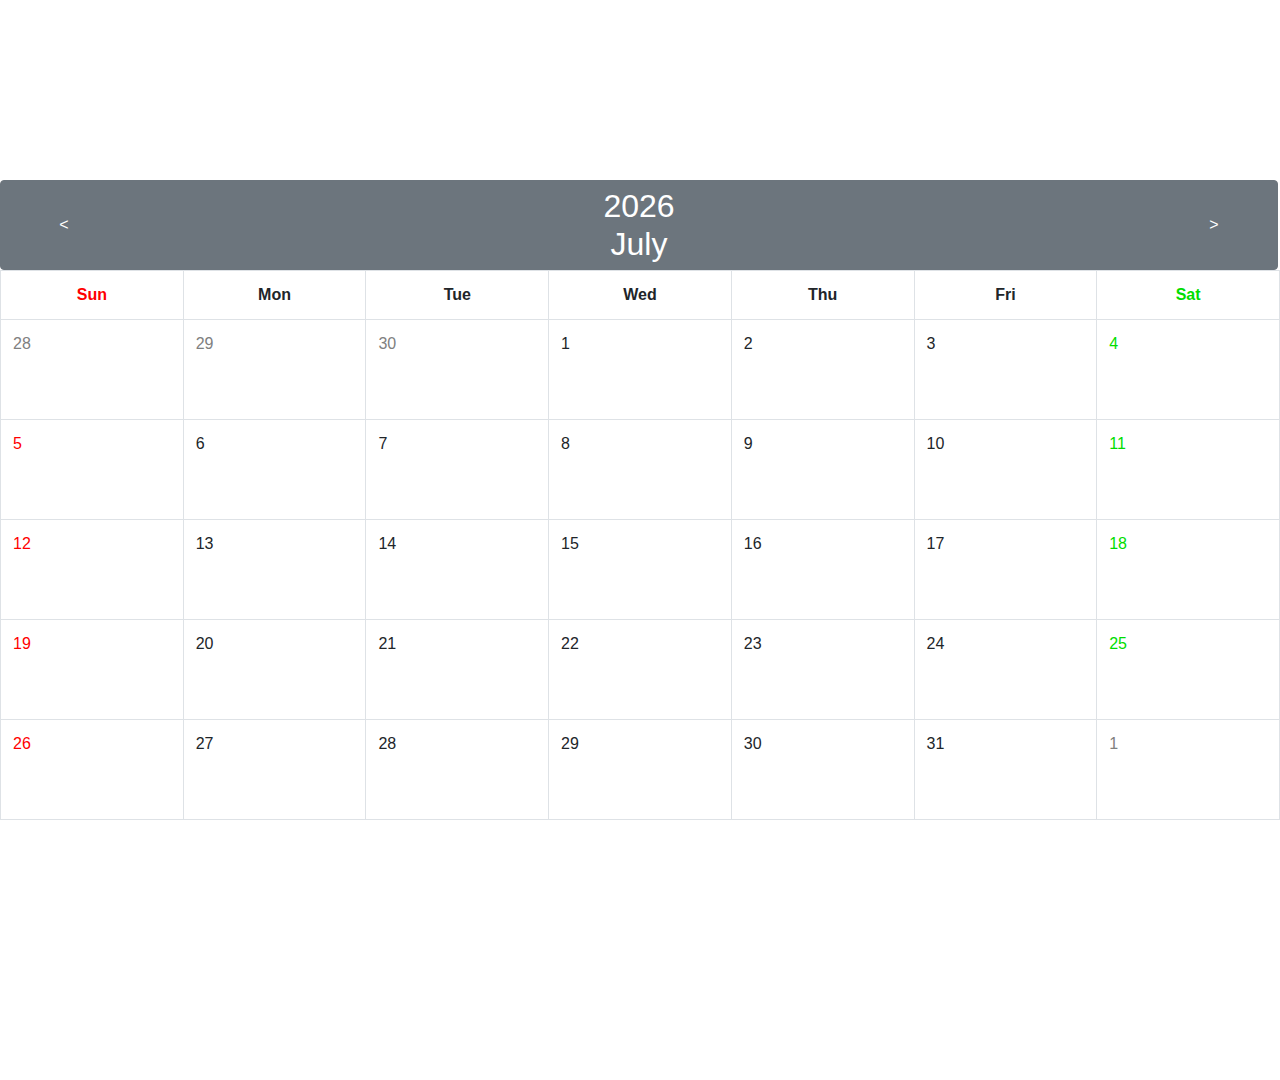
<file: ECalendar.html>
<!doctype html>
<html lang="en">

<head>
    <title>Title</title>
    <!-- Required meta tags -->
    <meta charset="utf-8">
    <meta name="viewport" content="width=device-width, initial-scale=1, shrink-to-fit=no">

    <!-- Bootstrap CSS -->
    <link rel="stylesheet" href="https://maxcdn.bootstrapcdn.com/bootstrap/4.0.0/css/bootstrap.min.css" integrity="sha384-Gn5384xqQ1aoWXA+058RXPxPg6fy4IWvTNh0E263XmFcJlSAwiGgFAW/dAiS6JXm"
        crossorigin="anonymous">
    <style>
        .nowMonth {
            width: 80%;
        }

        .side {
            width: 10%;
        }

        .full {
            position: absolute;
            top: 20%;
            width: 100%;
            height: 100%;
        }

        .calendartitle {
            width: 100%;
            height: 90px;
        }

        .Textmid {
            text-align: center;
        }
    </style>
</head>

<body>


    <!-- Modal -->
    <div class="modal fade" id="modelId" tabindex="-1" role="dialog" aria-labelledby="modelTitleId" aria-hidden="true">
        <div class="modal-dialog" role="document">
            <div class="modal-content">
                <div class="modal-header">
                    <h4 class="modal-title" id="modelTitleId">行事曆事項</h4>
                    <button type="button" class="close" data-dismiss="modal" aria-label="Close">
                        <span aria-hidden="true">&times;</span>
                    </button>
                </div>
                <div class="modal-body">
                    <div class="row">
                        <label id="lb_date"></label>
                    </div>
                    <div class="row">
                        <div class="form-group">
                            <label for="">主題(subject)</label>
                            <input type="text" class="form-control" name="" id="subject" aria-describedby="helpId" placeholder="">
                        </div>
                    </div>
                    <div class="row">
                        <div class="form-group">
                            <label for="">開始時間</label>
                            <input type="text" class="form-control" name="" id="fromHR" aria-describedby="helpId" placeholder="">
                        </div>
                    </div>
                    <div class="row">
                        <div class="form-group">
                            <label for="">結束時間</label>
                            <input type="text" class="form-control" name="" id="toHR" aria-describedby="helpId" placeholder="">
                        </div>
                    </div>
                    <div class="row">
                        color
                    </div>

                </div>
                <div class="modal-footer">
                    <button type="button" class="btn btn-secondary" id="colse_it" data-dismiss="modal">Close</button>
                    <button type="button" class="btn btn-primary" id="save_things">Save</button>
                </div>
            </div>
        </div>
    </div>

    <div class="full">
        <div class="btn-group calendartitle" role="group" aria-label="Basic example">
            <button id="BeforeMonth" type="button" class="btn btn-secondary side">
                <</button>
                    <button id="CurrentlyMonth" type="button" class="btn btn-secondary nowMonth"></button>
                    <button id="NextMonth" type="button" class="btn btn-secondary side">></button>
        </div>
        <table id="mytable" class="table table-bordered">
            <tr>
                <th class="Textmid" style="color:#FF0000">Sun</th>
                <th class="Textmid">Mon</th>
                <th class="Textmid">Tue</th>
                <th class="Textmid">Wed</th>
                <th class="Textmid">Thu</th>
                <th class="Textmid">Fri</th>
                <th class="Textmid" style="color:#00DD00">Sat</th>
            </tr>
        </table>

    </div>

    <script>
        var CurrentlyMonth = document.getElementById("CurrentlyMonth");
        var NextMonth = document.getElementById("NextMonth");
        var BeforeMonth = document.getElementById("BeforeMonth");
        var monthDays = new Array(31, 28, 31, 30, 31, 30, 31, 31, 30, 31, 30, 31);
        var monthsName = new Array("January", "February", "March", "April", "May", "June", "July", "August", "September", "October", "November", "December");
        var date = new Date();
        var nowMonth = date.getMonth();
        var nowDay = date.getDay();
        var nowDate = date.getDate();
        var allYear = date.getFullYear();
        var addMonth = 0;
        var test = new Date(date.getFullYear(), date.getMonth(), date.getDay(), date.getDate());
        var tdsrc;
        /*alert(test);
        var firstDay = new Date(date.getFullYear(), date.getMonth(), 1);//當月的第一天
        var lastDay = new Date(date.getFullYear(), date.getMonth(), 0);
        alert(firstDay.getDate() + "_ _ _ _ _ _ __ _ " + lastDay);*/



        window.onload = function () {
            nowMonth = date.getMonth();
            nowDay = date.getDay();
            nowDate = date.getDate();
            allYear = date.getFullYear();
            if (((allYear % 4 == 0) && (allYear % 100 != 0)) || (allYear % 400 == 0)) {
                //閏年2/29
                monthDays[1] = 29;
            }
            GetMonthCalendar(allYear, nowMonth, nowDay, nowDate);
            if (window.sessionStorage["JSON_monthlySchedual"] !== undefined) {
                GetMonthCalendarItems();
            }
        };
        //讀取暫存
        var GetMonthCalendarItems = function () {
            var items_year = JSON_monthlySchedual_obj.year;
            var items_month = JSON_monthlySchedual_obj.month;
            var items_days = JSON_monthlySchedual_obj.days;
            items_days.forEach(item => {
                console.log("幾號:" + item.day);
                item.items.forEach(element => {   //f取得item 事項裡的值
                    CreateSchedualItem(element.key, element.subject, element.fromHR, element.toHR);
                });
            });

            console.log("GetMonthCalendarItems : ", items_year, items_month, items_days);

        };

        var JSON_monthlySchedual_obj;
        var monthlySchedual;

        if (window.sessionStorage["JSON_monthlySchedual"] === undefined) {
            monthlySchedual = {
                year: allYear,
                month: nowMonth,
                days: [
                ]
            };
            var JSON_monthlySchedual = JSON.stringify(monthlySchedual);
            JSON_monthlySchedual_obj = JSON.parse(JSON_monthlySchedual);
            window.sessionStorage["JSON_monthlySchedual"] = JSON.stringify(monthlySchedual);
        } else {
            console.log("sessionStorage 有東西 : ");
            JSON_monthlySchedual_obj = JSON.parse(window.sessionStorage["JSON_monthlySchedual"]);
        }

        console.log(JSON_monthlySchedual_obj);


        var JSON_dailySchedual;
        var JSON_dailySchedual_obj;
        var JSON_schedualeItem;
        var JSON_schedualeItem_obj;

        var dailySchedual = {
            day: "",
            tdsrc: "",
            items: [
            ]
        };


        var colse_it = document.getElementById("colse_it");
        colse_it.onclick = function () {
            $('#modelId').modal('hide');
        }


        //modal中的儲存
        var save_things = document.getElementById("save_things");
        save_things.onclick = function () {
            var lb_date = document.getElementById("lb_date");
            var lb_date_text = lb_date.innerText;
            var subject = document.getElementById("subject");
            var subject_text = subject.value;
            var fromHR = document.getElementById("fromHR");
            var fromHR_text = fromHR.value;
            var toHR = document.getElementById("toHR");
            var toHR_text = toHR.value;
            var key_num = tdsrc.id; //key   element.key
            var schedualeItem = {
                key: key_num, //鑑值
                fromHR: fromHR_text, //開始
                toHR: toHR_text, //結束
                subject: subject_text, //主題
                color: "",
            };
            console.log("save_things 按下儲存", schedualeItem);
            JSON_schedualeItem = JSON.stringify(schedualeItem);
            JSON_schedualeItem_obj = JSON.parse(JSON_schedualeItem);
            JSON_dailySchedual_obj.items.push(JSON_schedualeItem_obj);
            JSON_monthlySchedual_obj.days.push(JSON_dailySchedual_obj);

            console.log("JSON_monthlySchedual_obj:");
            console.log(JSON_monthlySchedual_obj);
            window.sessionStorage["JSON_monthlySchedual"] = JSON.stringify(JSON_monthlySchedual_obj);
            CreateSchedualItem(key_num, subject_text, fromHR_text, toHR_text);
            $('#modelId').modal('hide');
        }


        var CreateSchedualItem = function (key_num, subject_text, fromHR_text, toHR_text) {
            console.log("key_num td的ID:" + key_num);
            var TDID_key_num = document.getElementById(key_num);
            TDID_key_num.innerHTML += "<br/>" + subject_text + " " + fromHR_text + "~" + toHR_text;
            console.log("CreateSchedualItem");
        }


        NextMonth.onclick = function () {
            remove_data();
            addMonth += 1;
            var NextMonthCalendar = new Date(date.getFullYear(), date.getMonth() + addMonth, 1);//當月的第一天
            nowDate = NextMonthCalendar.getDate();
            nowDay = NextMonthCalendar.getDay();
            nowMonth = NextMonthCalendar.getMonth();
            allYear = NextMonthCalendar.getFullYear();
            if (((allYear % 4 == 0) && (allYear % 100 != 0)) || (allYear % 400 == 0)) {
                //閏年2/29
                monthDays[1] = 29;
            }
            GetMonthCalendar(allYear, nowMonth, nowDay, nowDate);
        }


        BeforeMonth.onclick = function () {
            remove_data();
            addMonth -= 1;
            var NextMonthCalendar = new Date(date.getFullYear(), date.getMonth() + addMonth, 1);//當月的第一天
            nowDate = NextMonthCalendar.getDate();
            nowDay = NextMonthCalendar.getDay();
            nowMonth = NextMonthCalendar.getMonth();
            allYear = NextMonthCalendar.getFullYear();
            if (((allYear % 4 == 0) && (allYear % 100 != 0)) || (allYear % 400 == 0)) {
                //閏年2/29
                monthDays[1] = 29;
            }
            GetMonthCalendar(allYear, nowMonth, nowDay, nowDate);
        }




        var GetMonthCalendar = function (allYear, nowMonth, nowDay, nowDate) {
            CurrentlyMonth.innerHTML = "<h2>" + allYear + "<br/>" + monthsName[nowMonth] + "</h2>";
            var nowMinus = (nowDate - 1) % 7;
            //alert("今天與1號相差幾星期:" + nowMinus);
            var FirstDayofWeek = nowDay - ((nowDate - 1) % 7);
            if (FirstDayofWeek < 0) {
                FirstDayofWeek = 7 + FirstDayofWeek;
            }
            //alert("今天星期" + nowDay + " - ((今天幾號" + nowDate + " - 1) % 7) = " + FirstDayofWeek);
            var table = document.querySelector("table");
            var day = 1;
            var nextmonthday = 1;
            var n = (monthDays[nowMonth - 1]) - FirstDayofWeek + 1;
            for (var i = 1; i <= 6; i++) {
                var row = document.createElement("tr");
                for (var j = 1; j <= 7; j++) {
                    var cell = document.createElement("td");

                    if (j <= FirstDayofWeek && i == 1) { //上個月底的日期
                        cell.innerHTML = "<a style=\"color:gray;\">" + n + "</a>";

                        cell.id = allYear.toString() + (nowMonth - 1).toString() + n.toString() + dailySchedual.items.length.toString();
                        n = n + 1;
                    }
                    else {

                        if (day > monthDays[nowMonth]) { //下個月初的日期
                            cell.innerHTML = "<a style=\"color:gray;\">" + nextmonthday + "</a>";
                            cell.id = allYear.toString() + (nowMonth + 1).toString() + nextmonthday.toString() + dailySchedual.items.length.toString();
                            nextmonthday += 1;
                            i++; //下個月初日期超過當月星期六時減一行
                        }
                        else {
                            cell.id = allYear.toString() + nowMonth.toString() + day.toString() + dailySchedual.items.length.toString();
                            if (j == 1) { //星期日
                                cell.innerHTML = "<a style=\"color:#FF0000\">" + day + "</a>";
                            }
                            else if (j == 7) {//星期六
                                cell.innerHTML = "<a style=\"color:#00DD00\">" + day + "</a>";
                            }
                            else {
                                cell.innerText = day; //正常日期
                            }
                            cell.height = 100;
                            cell.width = 100;
                            day = day + 1;

                            if (day == monthDays[nowMonth]) {
                                i++; //下個月初日期超過當月星期六時減一行
                            }
                        }
                    }
                    console.log("建立時候的cell.id :", cell.id);
                    row.appendChild(cell);
                }
                table.appendChild(row);
            }
            CreateTDSelector();
        }

        var CreateTDSelector = function () {
            var tds = document.getElementsByTagName("td");
            for (var i = 0; i < tds.length; i++) {
                var td = tds[i];
                td.onclick = function () {
                    tdsrc = event.srcElement;
                    console.log("td = event.srcElement" + tdsrc.id);
                    var n = tdsrc.innerText;
                    dailySchedual = {
                        day: n,
                        items: [
                        ]
                    };
                    JSON_dailySchedual = JSON.stringify(dailySchedual);
                    JSON_dailySchedual_obj = JSON.parse(JSON_dailySchedual);
    

                    // console.log("JSON_dailySchedual_obj");
                    // console.log(JSON_dailySchedual_obj);

                    //////JSON_monthlySchedual_obj.days.push(JSON_dailySchedual_obj);
                    //console.log("JSON_monthlySchedual_obj.days += JSON_dailySchedual_obj");
                    // console.log(JSON_monthlySchedual_obj);
                    //console.log(JSON_monthlySchedual_obj.days);
                    //console.log("Click" + n);

                    var lb_date = document.getElementById("lb_date");
                    lb_date.innerText = n;
                    $('#modelId').modal('show');
                }
            }
        }



        var remove_data = function () {
            var mytable = document.getElementById("mytable");
            //先取得目前的row數
            var num = mytable.rows.length;
            //防止把標題跟原本的第一個刪除
            for (var i = 2; i <= num; i++) {
                //刪除最後一個
                mytable.deleteRow(1);
            }
        }


    </script>


    <!-- Optional JavaScript -->
    <!-- jQuery first, then Popper.js, then Bootstrap JS -->
    <script src="https://code.jquery.com/jquery-3.2.1.slim.min.js" integrity="sha384-KJ3o2DKtIkvYIK3UENzmM7KCkRr/rE9/Qpg6aAZGJwFDMVNA/GpGFF93hXpG5KkN"
        crossorigin="anonymous"></script>
    <script src="https://cdnjs.cloudflare.com/ajax/libs/popper.js/1.12.9/umd/popper.min.js" integrity="sha384-ApNbgh9B+Y1QKtv3Rn7W3mgPxhU9K/ScQsAP7hUibX39j7fakFPskvXusvfa0b4Q"
        crossorigin="anonymous"></script>
    <script src="https://maxcdn.bootstrapcdn.com/bootstrap/4.0.0/js/bootstrap.min.js" integrity="sha384-JZR6Spejh4U02d8jOt6vLEHfe/JQGiRRSQQxSfFWpi1MquVdAyjUar5+76PVCmYl"
        crossorigin="anonymous"></script>

</body>

</html>
</file>
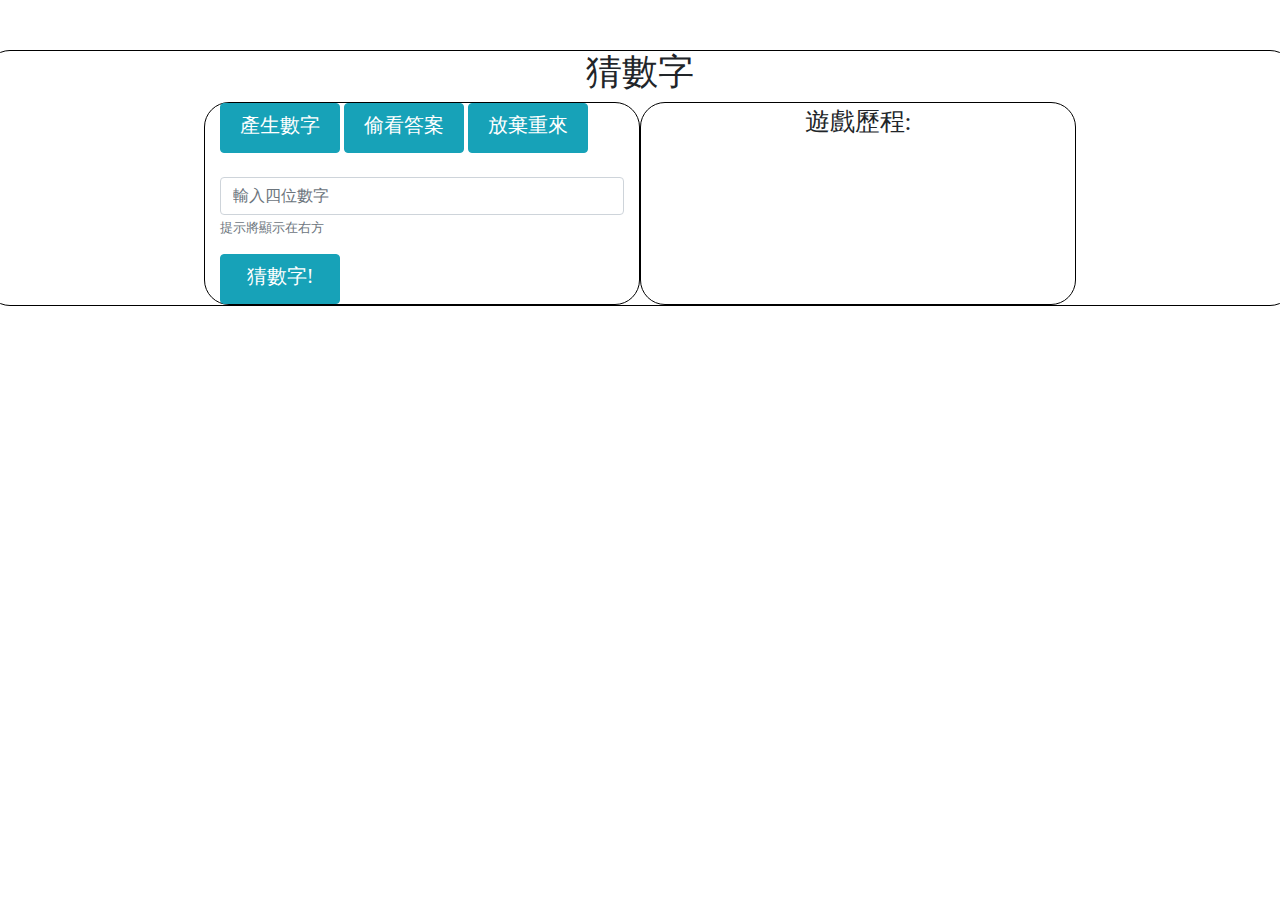
<file: GuessNumber.html>
<!doctype html>
<html lang="en">

<head>
    <title>猜數字</title>
    <!-- Required meta tags -->
    <meta charset="utf-8">
    <meta name="viewport" content="width=device-width, initial-scale=1, shrink-to-fit=no">

    <!-- Bootstrap CSS -->
    <link rel="stylesheet" href="https://maxcdn.bootstrapcdn.com/bootstrap/4.0.0/css/bootstrap.min.css" integrity="sha384-Gn5384xqQ1aoWXA+058RXPxPg6fy4IWvTNh0E263XmFcJlSAwiGgFAW/dAiS6JXm"
        crossorigin="anonymous">
    <style>
        .button-a {
            width: 120px;
            height: 50px;
            font-size: 20px;
        }

        .textcenter {
            text-align: center;
            font-size: 25px;
        }

        .borderline {
            border: 1px solid #000000;
            border-radius: 25px;
        }

        .guessarea {
            margin: 30px;
            font-size: 16px;
            border: 1px solid #000000;
        }

        .pill-style {
            width: 100px;
            height: 40px;
            font-size: 20px;
        }

        .errorcolor {
            background-color: #e71010;
        }

        .correctcolor {
            background-color: #11db33;
        }

        .listitembackcolor:hover {
            background-color: blue;
            color: white;
        }
    </style>
</head>

<body style="font-family: Microsoft JhengHei;">


    <div class="row borderline" style="margin-top:50px;">

        <div class="col-2"></div>
        <div class="col-8">
            <h2 class="textcenter" style="font-size:36px;">猜數字</h2>
            <div class="row">
                <div class="col-6 borderline">
                    <a name="" id="CreateNumber" class="btn btn-info button-a" href="#" role="button">產生數字</a>
                    <a name="" id="WatchAnswer" class="btn btn-info button-a" href="#" role="button">偷看答案</a>
                    <a name="" id="Restart" class="btn btn-info button-a" href="#" role="button">放棄重來</a>
                    <div class="form-group">
                        <label for=""></label>
                        <input type="text" class="form-control" name="" id="inputText" aria-describedby="helpId" placeholder="輸入四位數字">
                        <small id="helpId" class="form-text text-muted">提示將顯示在右方</small>
                    </div>
                    <a name="createnumber" id="GuessButton" class="btn btn-info button-a" href="#" role="button">猜數字!</a>
                </div>
                <div class="col-6 borderline textcenter">
                    遊戲歷程:
                    <ul class="list-group" id="GuessArea">

                        
                       


                    </ul>
                </div>

            </div>
        </div>



    </div>

    <script>
        var answer = [];
        var times = 0;
        var A = 0;
        var B = 0;
        var input = [];

        var CreateNumber = document.getElementById("CreateNumber");
        CreateNumber.onclick = function () {
            answer = [];
            while (answer.length < 4) {
                var num = Math.floor(Math.random() * 9);
                if (answer.indexOf(num) == -1) {
                    console.log("before" + answer);
                    answer += num;
                    console.log(answer);
                }
            }
        }


        var WatchAnswer = document.getElementById("WatchAnswer");
        WatchAnswer.onclick = function () {
            alert(answer);
        }

        var Restart = document.getElementById("Restart");
        Restart.onclick = function () {
            GuessArea.innerHTML = "";
        }




        var GuessButton = document.getElementById("GuessButton");
        GuessButton.onclick = function () {
            var text = document.getElementById("inputText").value;
            for (var i = 0; i <= 3; i++) {
                input[i] = text[i];
            }


            for (var i = 0; i <= 3; i++) {
                console.log(A + "A" + B + "B");
                if (answer.indexOf(input[i]) != -1) {
                    if (answer[i] == input[i]) {
                        A = A + 1;
                        console.log(A + "A" + B + "B");
                    }
                    else {
                        B = B + 1;
                        console.log(A + "A" + B + "B");
                    }
                }
            }
            var value = (A + "A" + B + "B");

            var GuessArea = document.getElementById("GuessArea");

            if (A == 4 || A == "4") {
                var item = "<li class=\"list-group-item d-flex justify-content-between align-items-center listitembackcolor\"><span class=\"badge badge-success badge-pill pill-style\">" + A + "A" + B + "B" + "</span>" + text + "</li>";
                alert("你猜對了!");
            }
            else {
                var item = "<li class=\"list-group-item d-flex justify-content-between align-items-center listitembackcolor\"><span class=\"badge badge-secondary badge-pill pill-style errorcolor\">" + A + "A" + B + "B" + "</span>" + text + "</li>";
            }
            GuessArea.innerHTML += item;
            A = 0;
            B = 0;

        }

    </script>


    <!-- Optional JavaScript -->
    <!-- jQuery first, then Popper.js, then Bootstrap JS -->
    <script src="https://code.jquery.com/jquery-3.2.1.slim.min.js" integrity="sha384-KJ3o2DKtIkvYIK3UENzmM7KCkRr/rE9/Qpg6aAZGJwFDMVNA/GpGFF93hXpG5KkN"
        crossorigin="anonymous"></script>
    <script src="https://cdnjs.cloudflare.com/ajax/libs/popper.js/1.12.9/umd/popper.min.js" integrity="sha384-ApNbgh9B+Y1QKtv3Rn7W3mgPxhU9K/ScQsAP7hUibX39j7fakFPskvXusvfa0b4Q"
        crossorigin="anonymous"></script>
    <script src="https://maxcdn.bootstrapcdn.com/bootstrap/4.0.0/js/bootstrap.min.js" integrity="sha384-JZR6Spejh4U02d8jOt6vLEHfe/JQGiRRSQQxSfFWpi1MquVdAyjUar5+76PVCmYl"
        crossorigin="anonymous"></script>
</body>

</html>
</file>
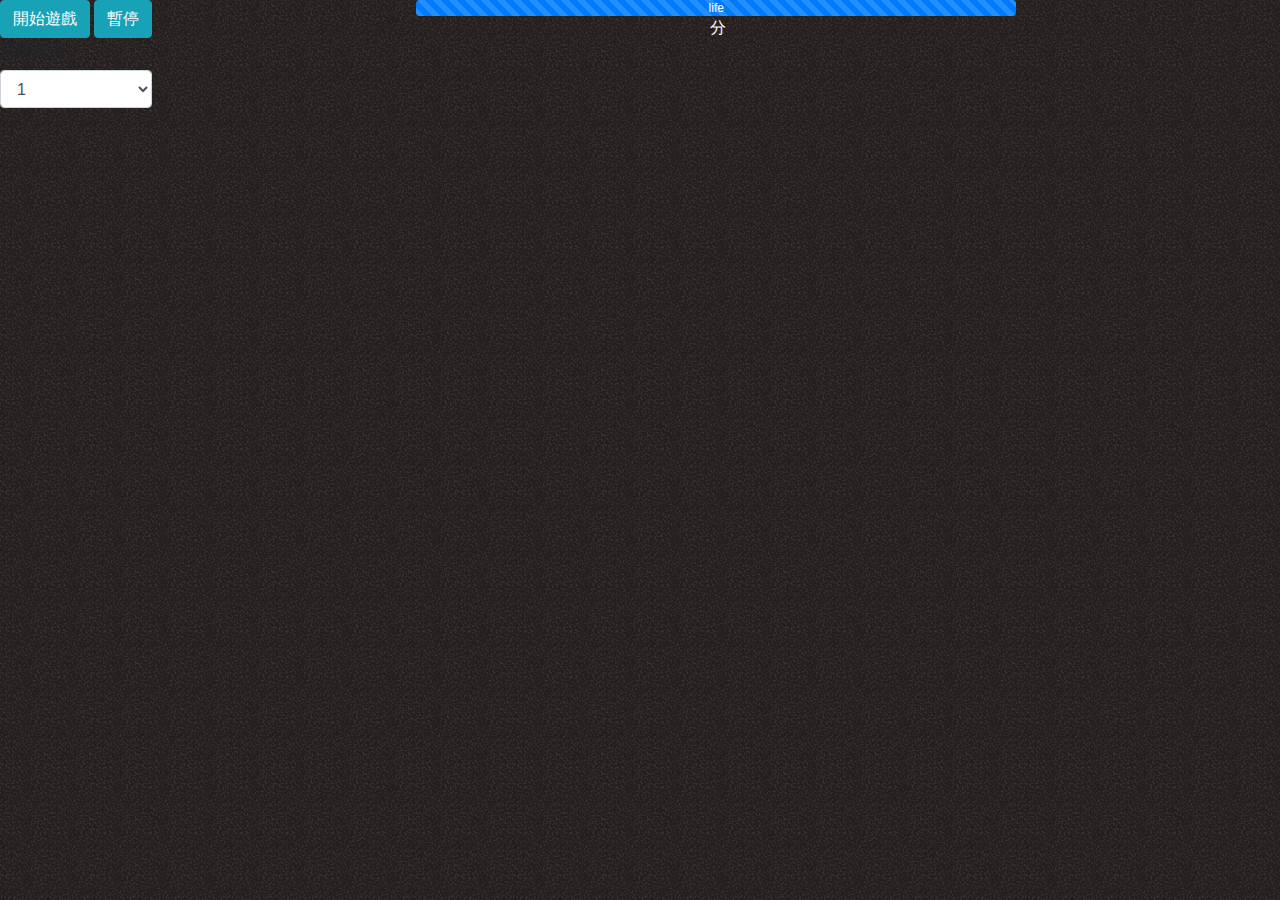
<file: WhackAMole.html>
<!doctype html>
<html lang="en">

<head>
    <title>Title</title>
    <!-- Required meta tags -->
    <meta charset="utf-8">
    <meta name="viewport" content="width=device-width, initial-scale=1, shrink-to-fit=no">

    <!-- Bootstrap CSS -->
    <link rel="stylesheet" href="https://maxcdn.bootstrapcdn.com/bootstrap/4.0.0/css/bootstrap.min.css" integrity="sha384-Gn5384xqQ1aoWXA+058RXPxPg6fy4IWvTNh0E263XmFcJlSAwiGgFAW/dAiS6JXm"
        crossorigin="anonymous">

    <style>
        body {
            background-image: url("images/bg_dirt.png");
            z-index: -500;
        }

        div.mole {
            line-height: 120px;
            text-align: center;
            position: relative;
            width: 120px;
            height: 120px;
            background-image: url("images/grass_upper.png");
            background-repeat: no-repeat;
            background-size: 120px 60px;
            background-position: top 0;

        }

        div.mole::before {
            content: "";
            width: 80px;
            height: 80px;
            background-image: url("images/mole_1.png");
            background-repeat: no-repeat;
            background-size: 80px 80px;
            background-position: top 0;
            position: absolute;
            top: 40px;
            left: 20px;
            transition: all 1s;
        }

        .mole.active::before {
            background-image: url("images/mole_1.png");
            top: 0;
            transition: all .3s;
        }

        .mole.hit::before {
            background-image: url("images/mole_thump4.png");
            top: 40px;
            transition: all .5s;
        }

        div.mole::after {
            position: absolute;
            width: 120px;
            height: 60px;
            content: "";
            background-image: url("images/grass_lower.png");
            background-repeat: no-repeat;
            background-size: 120px 60px;
            background-position: top 0;
            bottom: 0;
            left: 0;
        }

        div.top {
            float: left;
        }

        .progress {
            position: inherit;
            width: 600px;
        }

        #MyLife {
            width: 100%;
        }

        .gradecss {
            color: floralwhite;
        }
    </style>
</head>

<body>
    <div class="top">
        <a name="" id="start" class="btn btn-info" href="#" role="button">開始遊戲</a>
        <a name="" id="stop" class="btn btn-info" href="#" role="button">暫停</a>
        </br>
        <div class="form-group">
            <label for="">選擇難度</label>
            <select class="form-control" name="" id="SelectMode">
                <option>1</option>
                <option>2</option>
                <option>3</option>
            </select>
        </div>
    </div>

    <center>

        <div class="progress">
            <div id="MyLife" class="progress-bar progress-bar-striped active" role="progressbar" aria-valuenow="80" aria-valuemin="0"
                aria-valuemax="100">
                life
            </div>
        </div>
        <table id="play-table"></table>
        <label id="grade" class="gradecss"></label>
        <label class="gradecss">分</label>

    </center>


    <script src="https://cdnjs.cloudflare.com/ajax/libs/jquery/3.3.1/jquery.min.js"></script>

    <script>
        var table = document.getElementById("play-table");
        var start = document.getElementById("start");
        var lb_grade = document.getElementById("grade");
        var SelectMode = document.getElementById("SelectMode");
        var n = 2; //幾x幾
        var grade = 0;
        var life = 80;
        var CreateTable = function () {
            for (var i = 0; i <= n; i++) {
                var tr = document.createElement("tr");
                for (var j = 0; j <= n; j++) {
                    var td = document.createElement("td");
                    td.innerHTML = "<div class=\"mole\">" + "</div>";
                    tr.appendChild(td);
                }
                table.appendChild(tr);
            }
        };

        $(function () {
            //建立表格
            CreateTable = function () {
                for (var i = 0; i <= n; i++) {
                    var tr = document.createElement("tr");
                    for (var j = 0; j <= n; j++) {
                        var td = document.createElement("td");
                        td.innerHTML = "<div class=\"mole\">" + "</div>";
                        tr.appendChild(td);
                    }
                    table.appendChild(tr);
                }
            }


            start.onclick = function () {
                n = parseInt(SelectMode.value) + 1;
                console.log(n);
                GameStart();
            }
        });




        //開始遊戲
        var GameStart = function () {
            CreateTable();
            RandomMole();

        }

        //隨機跳出老鼠可以打
        var RandomMole = function () {
            LifeCount(life);
            var per = Math.round((life / 80) * 100);
            $("#MyLife").css("width", per + "%");
            console.log("per", per, "life", life);
            var rnd = Math.floor(Math.random() * ((n + 1) * (n + 1)));
            var $mole = $('div.mole');
            $mole[rnd].className = "mole active";
            //hitWrongmole($mole);
            hitmole($mole[rnd]);
            Remove($mole[rnd]);
            if (life > 0) {
                setTimeout(RandomMole, 500);
            }

        }

        //時間到後縮回
        var Remove = function (timeup) {
            setTimeout(function () { timeup.className = "mole" }, 1000);
        }

        //跳起來的老鼠,被打後縮回
        var hitmole = function (x) {
            $(x).on('click', function () {
                console.log("life is ", life);
                if (x.className == "mole active") {
                    grade++;
                    x.className = "mole";
                    lb_grade.innerText = grade;
                    console.log(grade);
                    life = life + 2;
                }
            });
            --life;
            if (life > 80) {
                life = 80;
            }
            LifeCount(life);
        }



        var LifeCount = function (life) {
            var per = Math.round((life / 80) * 100);
            $("#MyLife").css("width", per + "%");
            $("#MyLife").text("HP:" + life);
            if (life <= 0) {
                alert("遊戲結束!");
            }
        }


    </script>
    <!-- Optional JavaScript -->
    <!-- jQuery first, then Popper.js, then Bootstrap JS -->
    <script src="https://code.jquery.com/jquery-3.2.1.slim.min.js" integrity="sha384-KJ3o2DKtIkvYIK3UENzmM7KCkRr/rE9/Qpg6aAZGJwFDMVNA/GpGFF93hXpG5KkN"
        crossorigin="anonymous"></script>
    <script src="https://cdnjs.cloudflare.com/ajax/libs/popper.js/1.12.9/umd/popper.min.js" integrity="sha384-ApNbgh9B+Y1QKtv3Rn7W3mgPxhU9K/ScQsAP7hUibX39j7fakFPskvXusvfa0b4Q"
        crossorigin="anonymous"></script>
    <script src="https://maxcdn.bootstrapcdn.com/bootstrap/4.0.0/js/bootstrap.min.js" integrity="sha384-JZR6Spejh4U02d8jOt6vLEHfe/JQGiRRSQQxSfFWpi1MquVdAyjUar5+76PVCmYl"
        crossorigin="anonymous"></script>
</body>

</html>
</file>
